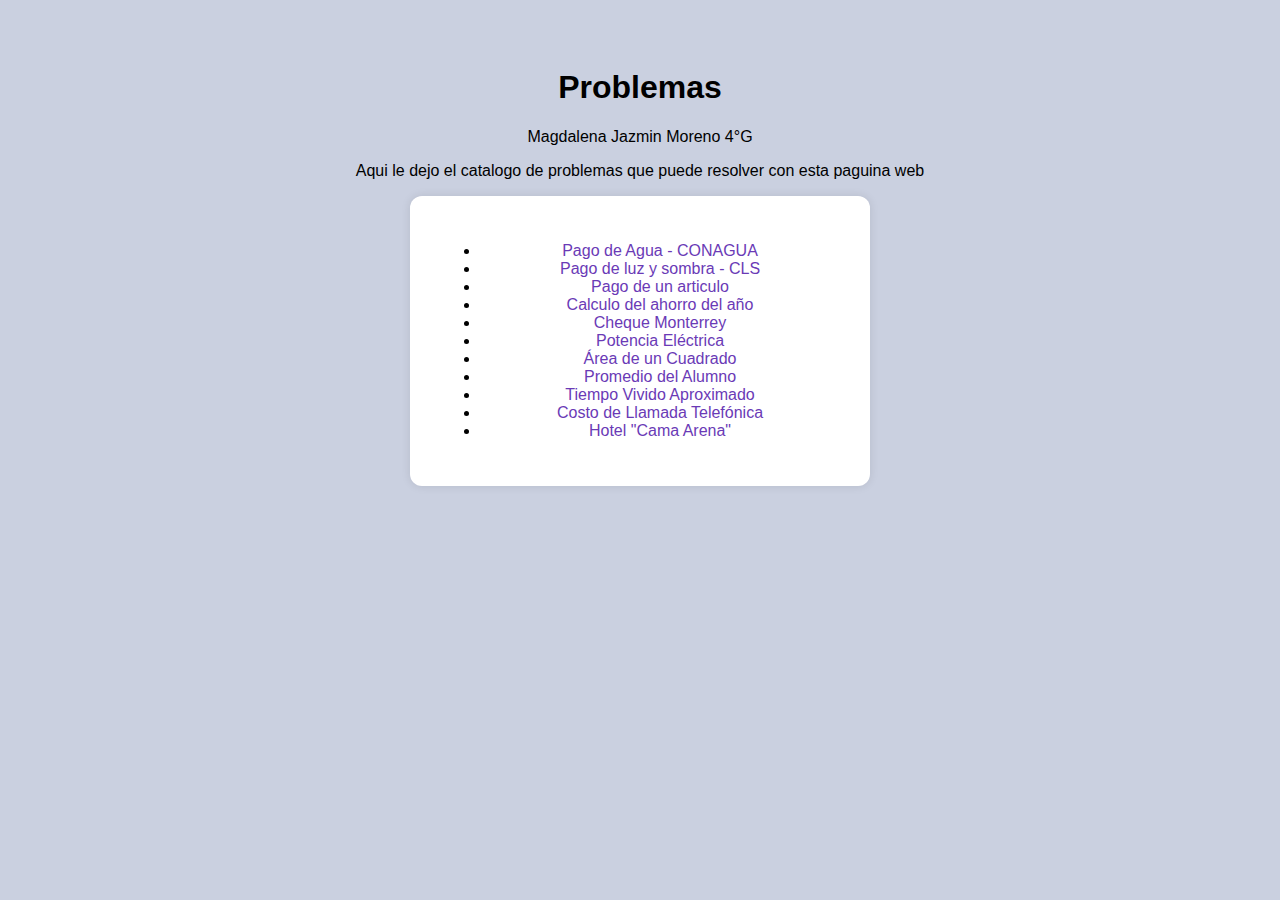
<file: Problemas secuenciales/index.html>
<!DOCTYPE html>
<html lang="en">
<head>
    <meta charset="UTF-8">
    <meta http-equiv="X-UA-Compatible" content="IE=edge">
    <meta name="viewport" content="width=device-width, initial-scale=1.0">
    <title>PROBLEMAS</title>
    <link rel="stylesheet" href="Styles/Style.css">
</head>
<body>
    <header>
        <h1 align="center">Problemas</h1>
    </header>
    <main>
        <P>Magdalena Jazmin Moreno 4°G</P>
        <p>Aqui le dejo el catalogo de problemas que puede resolver con esta paguina web</p>
    </main>
    <nav>
        <div class="container">
        <ul>
            <li><a class="link" href="./Secuenciales/Problema1.html">Pago de Agua - CONAGUA</a></li>
            <li><a class="link" href="./Secuenciales/Problema2.html">Pago de luz y sombra - CLS</a></li>
            <li><a class="link" href="./Secuenciales/Problema3.html">Pago de un articulo</a></li>
            <li><a class="link" href="./Secuenciales/Problema4.html">Calculo del ahorro del año</a></li>
            <li><a class="link" href="./Secuenciales/Problema5.html">Cheque Monterrey</a></li>
            <li><a class="link" href="./Secuenciales/Problema6.html">Potencia Eléctrica</a></li>
            <li><a class="link" href="./Secuenciales/Problema7.html">Área de un Cuadrado</a></li>
            <li><a class="link" href="./Secuenciales/Problema8.html">Promedio del Alumno</a></li>
            <li><a class="link" href="./Secuenciales/Problema9.html">Tiempo Vivido Aproximado</a></li>
            <li><a class="link" href="./Secuenciales/Problema10.html">Costo de Llamada Telefónica</a></li>
            <li><a class="link" href="./Secuenciales/Problema11.html">Hotel "Cama Arena"</a></li>
        </ul>
        </div>
    </nav>
    <footer>

    </footer>
</body>
</html>
</file>
<file: Problemas secuenciales/Styles/Style.css>
body {
font-family: Arial, sans-serif;
background-color: #cad0e0;
padding: 40px;
text-align: center;
}
  
.container {
background-color:   white;
padding: 30px;
border-radius: 12px;
box-shadow: 0 0 10px rgba(0, 0, 0, 0.1);
max-width: 400px;
margin: auto;
}

.link {
color: #6a3ab6;
text-decoration: none;
}
.link:hover {
color: #5d88a2;
}

h1 {
color: black;
}
  
input[type="number"] {
padding: 10px;
font-size: 16px;
width: 100%;
margin: 15px 0;
border-radius: 8px;
border: 1px solid #ccc;
}

button {
padding: 10px 20px;
font-size: 16px;
background-color: #5d88a2;
color: white;
border: none;
border-radius: 8px;
cursor: pointer;
}
  
button:hover {
background-color: #5e70a1;
}
  
.resultado {
margin-top: 20px;
font-size: 18px;
color: #4d4d4d;
font-weight: bold;
}
</file>
